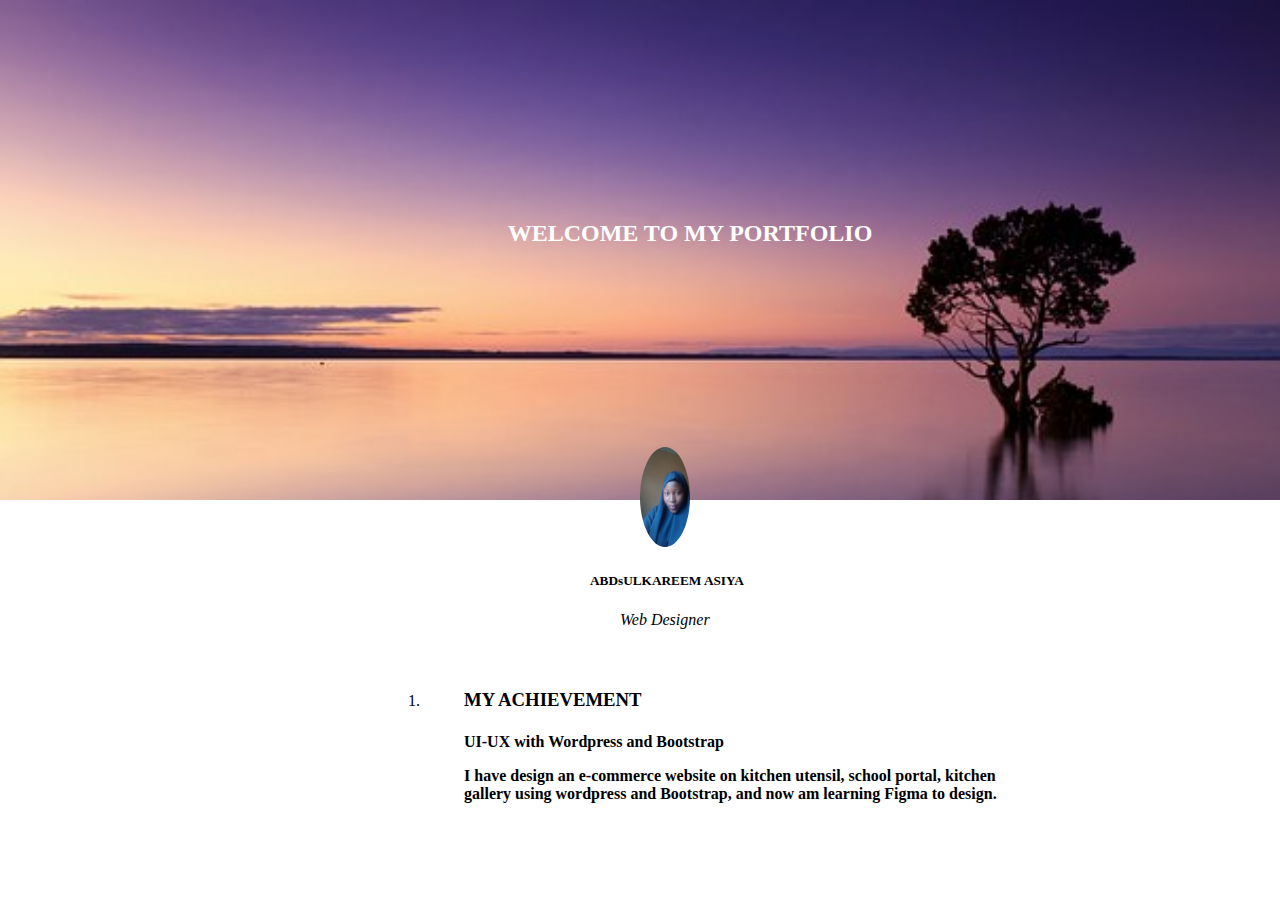
<file: 413/index.html>
<!DOCTYPE html>
<html lang="en">
<head>
    <meta charset="UTF-8">
    <meta name="viewport" content="width=device-width, initial-scale=1.0">
    <meta http-equiv="X-UA-Compatible" content="ie=edge">
    <title>Assignment</title>
    <link rel="stylesheet" href="style.css">
</head>
<body>
    <div class="header"></div>
    <div class="world">
    <h2>WELCOME TO MY PORTFOLIO</h2>
    </div>
    <div class="space"></div>
    <div class="round">
     <img src="me.jpg">
     <h5> ABDsULKAREEM ASIYA</h5>
     <p><i>Web Designer</i></p>
    </div>
    <ol class="list">
        <li> 
       <div class="Achievement">
        <div class="UI-UX">
            <h3>MY ACHIEVEMENT</h3>
            <h4> UI-UX with Wordpress and Bootstrap
            <p>I have design an e-commerce website on kitchen utensil, 
                school portal, kitchen gallery using wordpress and Bootstrap,
                and now am learning Figma to design. </p>
                </h4>
        </div>
    </div>
</li>
</ol>
</body>

</html>
</file>
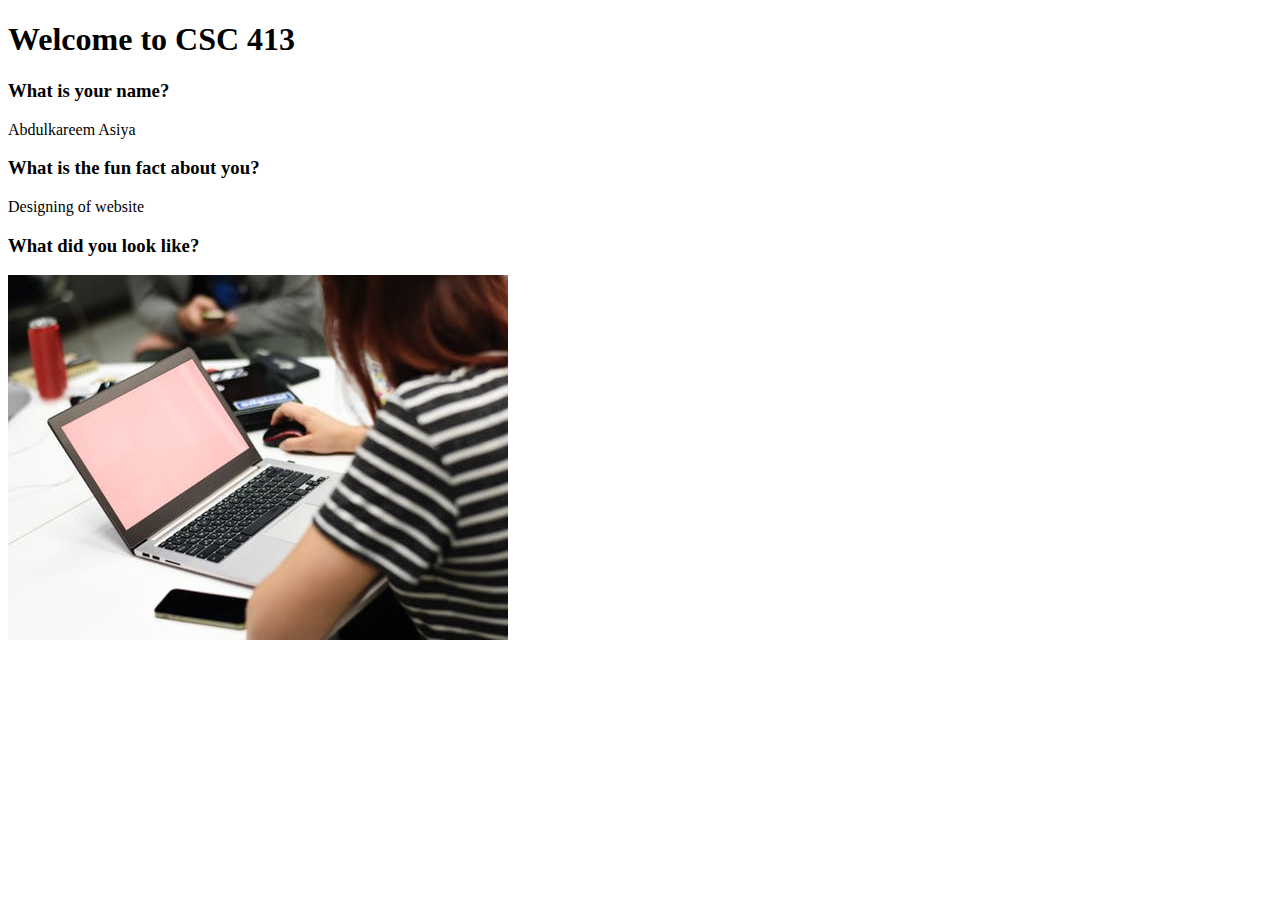
<file: 413/assignment.html>
<!DOCTYPE html>
<html lang="en">
<head>
    <meta charset="UTF-8">
    <meta name="viewport" content="width=device-width, initial-scale=1.0">
    <meta http-equiv="X-UA-Compatible" content="ie=edge">
    <title>CSC 413</title>
</head>
<body>
    <h1>Welcome to CSC 413</h1>
    <h3>What is your name?</h3>
    <p>Abdulkareem Asiya</p>
    <h3>What is the fun fact about you?</h3>
    <p>Designing of website</p>
    <h3>What did you look like?</h3>
    <img src="laptop.jpeg">
</body>
</html>
</file>
<file: 413/style.css>
body{
    margin: 0%;
    padding: 0%;
}
.header{
    background-image: url(background.jpg);
    background-repeat: no-repeat;
    height: 500px;
    background-size: 100%;
}
.world{
    text-align: center;
    max-width: 780px;
    margin-top: -300px;
    color: white;
    margin-left: 300px;
}
.round img{
    padding: 0%;
    height: 100px;
    width: 50px;
    border-radius: 50%;
    margin-top: 150px;
}
.round{
    margin-left: 50%;
    margin-top: 50px;
}
.round h5{
    margin-left:-50px;
}
.round p{
    margin-left: -20px;
}
.list{
    margin-left: 30%;
    margin-top: 60px;
   
}
.Achievement{
    margin-left: 40px;
}
.UI-UX{
    margin-top: 20px;
    max-width: 66.67%;
}
</file>
